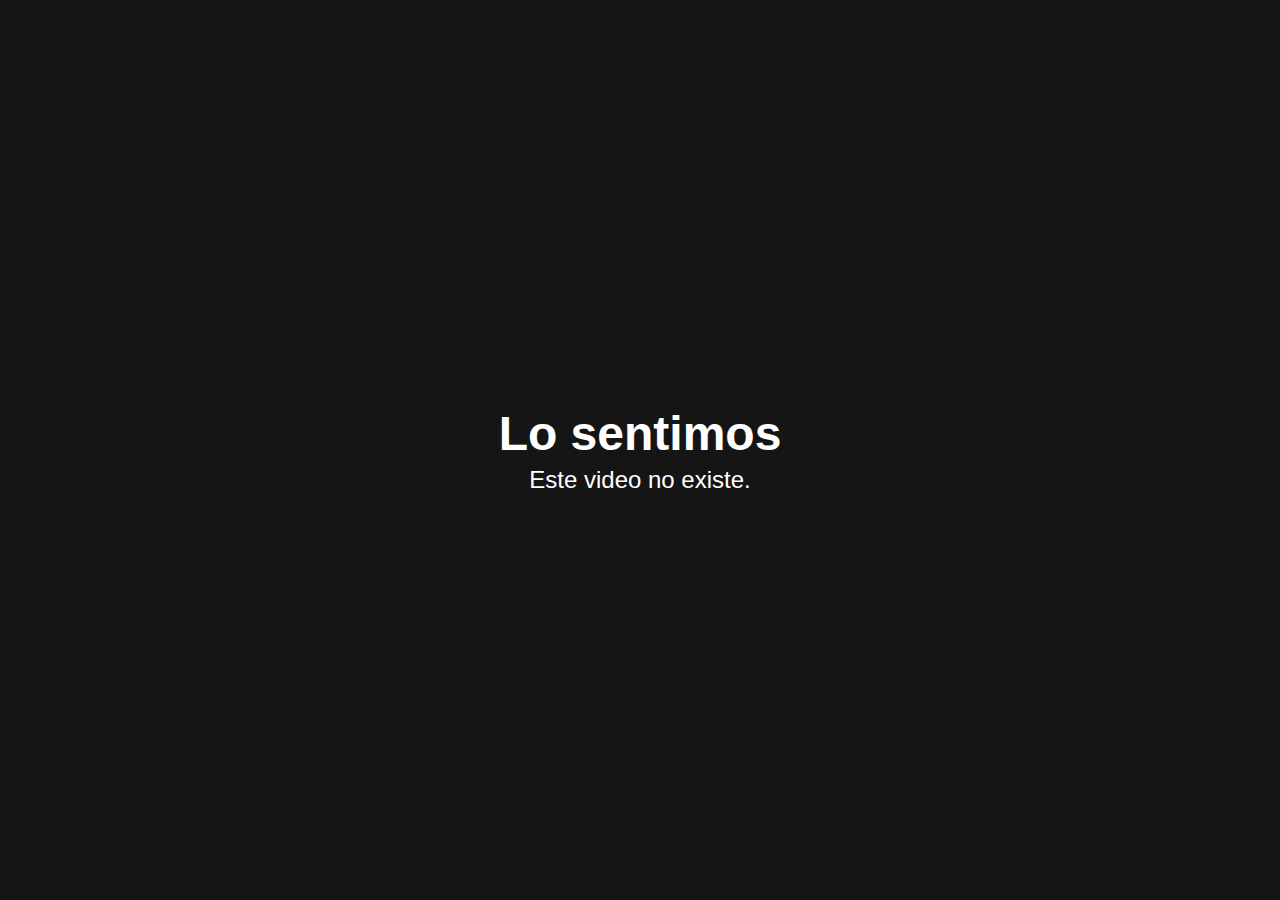
<file: 453446107.html>
<!DOCTYPE html><html lang="es"><head>
<meta charset="utf-8">
<title>Lo sentimos</title>
<style>
    body, html {
        width: 100%;
        height: 100%;
        margin: 0;
        padding: 0;
        background-color: #151515;
        overflow: hidden;
    }

    body {
        text-align: center;
        font-family: 'Helvetica Neue', 'Helvetica', 'Arial', sans-serif;
        color: white;
    }

	#horizon {
        display: table;
        height: 100%;
        position: static;
        width: 100%;
    }

	#sun {
        display: table-cell;
        vertical-align: middle;
        position: static;
        margin: 0 auto;
    }

    h1, p, a {
        margin: 0 auto;
        max-width: 80%;
    }

    h1, p {
        display: block;
    }

    h1 {
        font-size: 48px;
        margin-bottom: 5px;
    }

    p {
        font-size: 24px;
        max-width: 475px;
    }

    a {
        color: #4bf;
        text-decoration: none;
    }

    a[role="button"] {
        margin-top: 15px;
        display: inline-block;
        color: #fff;
        font-weight: bold;
        padding: 10px 20px;
        border-radius: 5px;
        background: #4bf;
        text-shadow: none;
        font-size: 16px;
    }

    a[role="button"]:active {
        background: #3795cc;
    }

    .smaller p {
        font-size: 18px;
    }

    .smaller h1 {
        font-size: 42px;
    }

    @media (max-width: 499px) {
        p {
            font-size: 16px;
            line-height: 1.4;
            max-width: 290px;
        }

        a[role="button"] {
            font-size: 16px;
            padding: 7px 15px;
        }

        .smaller p {
            font-size: 15px;
        }

        .smaller a[role="button"] {
            font-size: 14px;
        }

        .smaller h1 {
            font-size: 36px;
        }
    }

    @media (max-width: 300px) {
        h1 {
            font-size: 36px;
        }

        p {
            font-size: 14px;
            line-height: 1.4;
            max-width: 250px;
        }

        a[role="button"] {
            margin-top: 10px;
            font-size: 14px;
        }

        .smaller p {
            font-size: 12px;
        }

        .smaller a[role="button"] {
            font-size: 12px;
        }

        .smaller h1 {
            font-size: 28px;
        }
    }
</style>



</head>


    <body>

	<div id="horizon">
		<div id="sun">
            
                <h1>Lo sentimos</h1>
                <p>Este video no existe.</p>
                
            

        </div>
    </div>

    <script>
        // Send a simple error event post message to the player.js API
        window.parent.postMessage({
            event: 'error',
            data: {
                message: 'Este video no existe.',
                method: 'ready',
                name: 'NotFoundError'
            }
        }, document.referrer || '*');
    </script>

    

</body></html>
</file>
